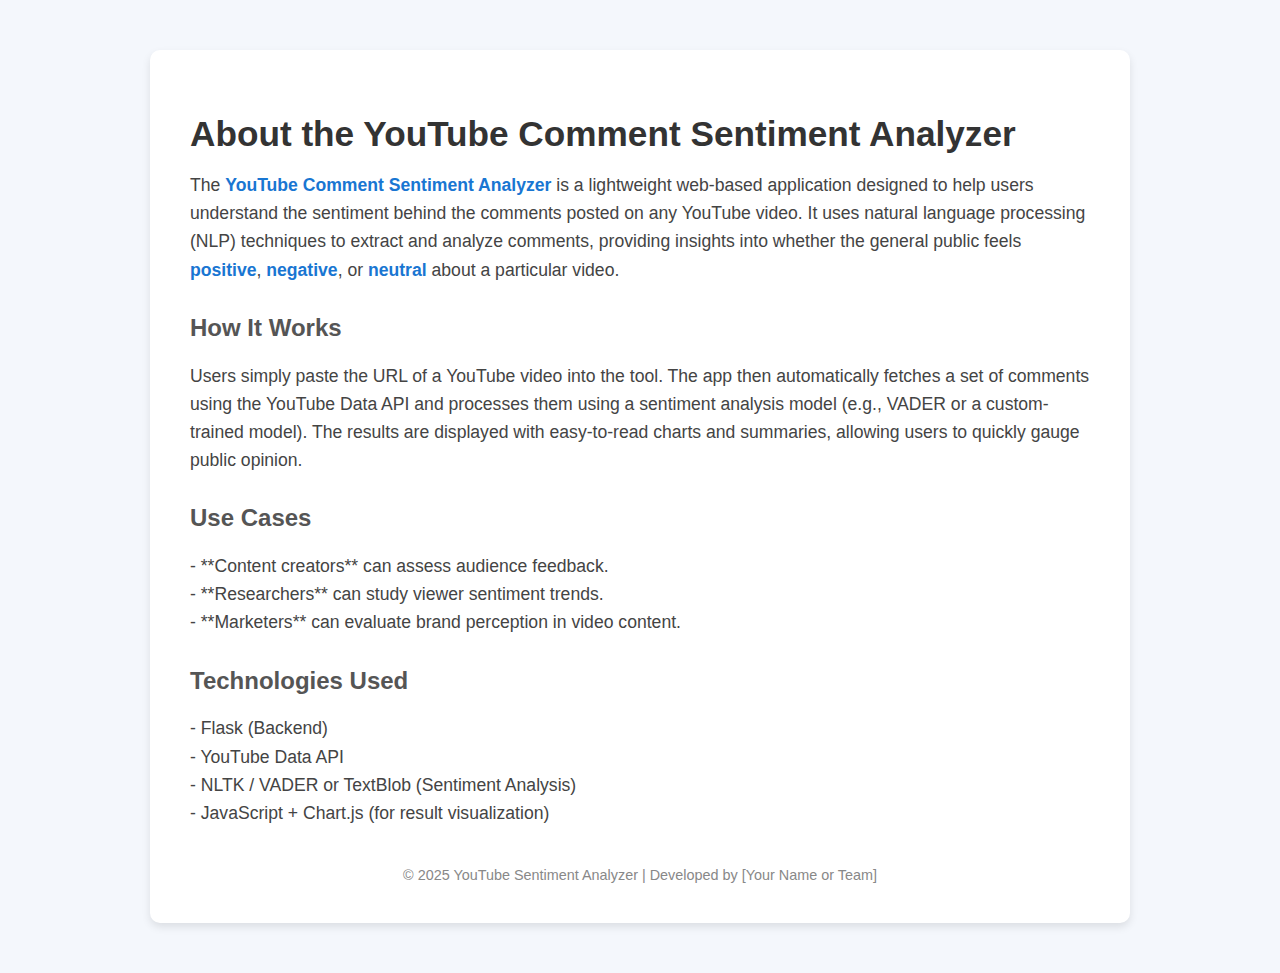
<file: templates/about.html>
<!DOCTYPE html>
<html lang="en">
<head>
  <meta charset="UTF-8">
  <title>About | YouTube Comment Sentiment Analyzer</title>
  <style>
    body {
      font-family: "Segoe UI", sans-serif;
      background-color: #f4f7fc;
      margin: 0;
      padding: 0;
    }

    .container {
      max-width: 900px;
      margin: 50px auto;
      background: #fff;
      border-radius: 10px;
      box-shadow: 0 4px 8px rgba(0,0,0,0.1);
      padding: 40px;
    }

    h1 {
      color: #333;
      font-size: 2.2em;
      margin-bottom: 10px;
    }

    h2 {
      color: #555;
      font-size: 1.5em;
      margin-top: 30px;
    }

    p {
      font-size: 1.1em;
      line-height: 1.6;
      color: #444;
    }

    .highlight {
      color: #1976d2;
      font-weight: bold;
    }

    footer {
      text-align: center;
      margin-top: 40px;
      font-size: 0.9em;
      color: #888;
    }
  </style>
</head>
<body>
  <div class="container">
    <h1>About the YouTube Comment Sentiment Analyzer</h1>
    
    <p>
      The <span class="highlight">YouTube Comment Sentiment Analyzer</span> is a lightweight web-based application designed to help users understand the sentiment behind the comments posted on any YouTube video. It uses natural language processing (NLP) techniques to extract and analyze comments, providing insights into whether the general public feels <span class="highlight">positive</span>, <span class="highlight">negative</span>, or <span class="highlight">neutral</span> about a particular video.
    </p>

    <h2>How It Works</h2>
    <p>
      Users simply paste the URL of a YouTube video into the tool. The app then automatically fetches a set of comments using the YouTube Data API and processes them using a sentiment analysis model (e.g., VADER or a custom-trained model). The results are displayed with easy-to-read charts and summaries, allowing users to quickly gauge public opinion.
    </p>

    <h2>Use Cases</h2>
    <p>
      - **Content creators** can assess audience feedback. <br>
      - **Researchers** can study viewer sentiment trends. <br>
      - **Marketers** can evaluate brand perception in video content.
    </p>

    <h2>Technologies Used</h2>
    <p>
      - Flask (Backend) <br>
      - YouTube Data API <br>
      - NLTK / VADER or TextBlob (Sentiment Analysis) <br>
      - JavaScript + Chart.js (for result visualization)
    </p>

    <footer>
      &copy; 2025 YouTube Sentiment Analyzer | Developed by [Your Name or Team]
    </footer>
  </div>
</body>
</html>
</file>
